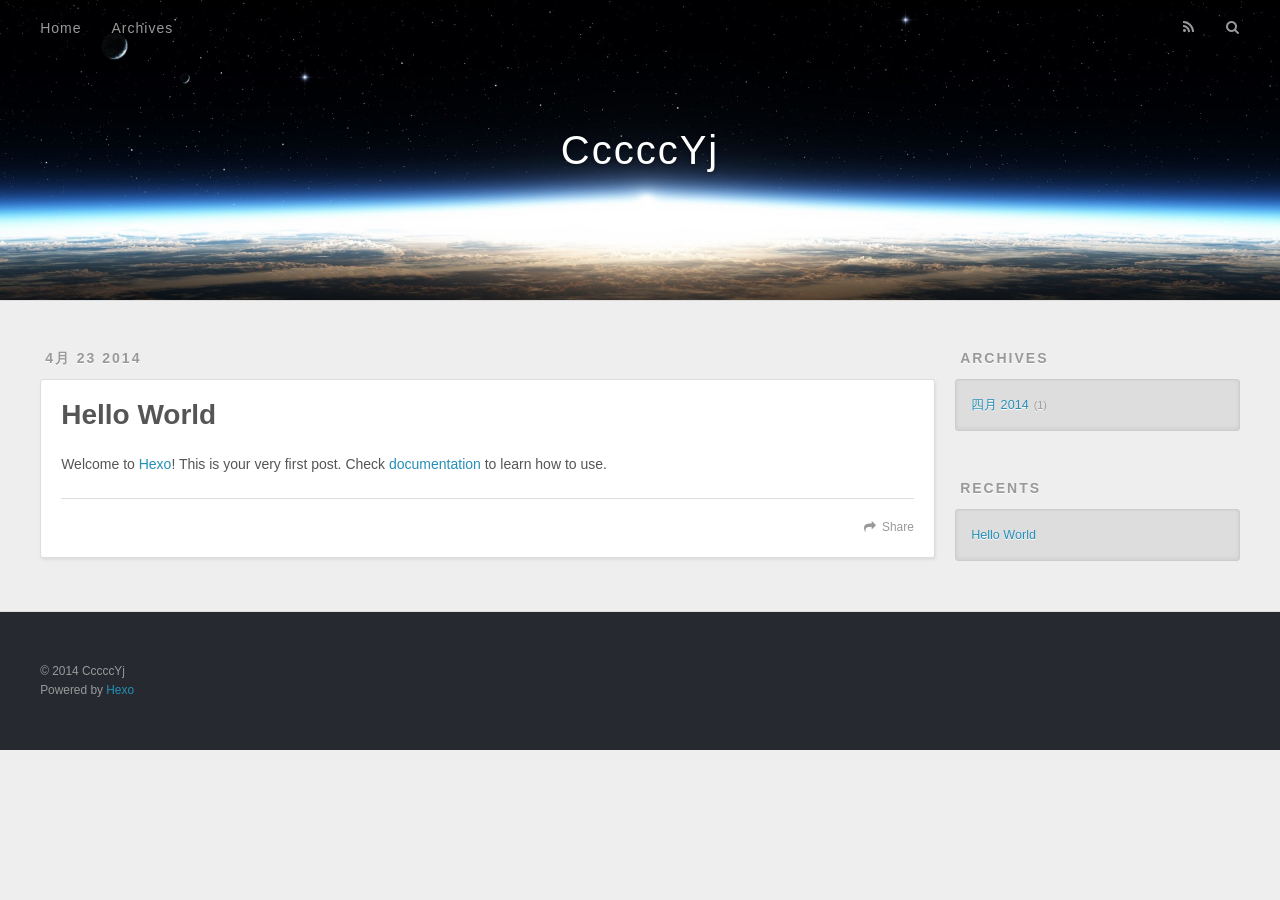
<file: index.html>
<!DOCTYPE html>
<html>
<head>
  <meta charset="utf-8">
  
  <title>CccccYj</title>
  <meta name="viewport" content="width=device-width, initial-scale=1, maximum-scale=1">
  <meta content="website" property="og:type">
<meta property="og:title">
<meta content="http://yoursite.com/" property="og:url">
<meta property="og:image">
<meta content="CccccYj" property="og:site_name">
<meta property="og:description">
<meta content="summary" name="twitter:card">
  
    <link rel="alternative" href="/atom.xml" title="CccccYj" type="application/atom+xml">
  
  
    <link rel="icon" href="/favicon.png">
  
  <link href="http://fonts.googleapis.com/css?family=Source+Code+Pro" rel="stylesheet" type="text/css">
  <link rel="stylesheet" href="/css/style.css" type="text/css">
  <!--[if lt IE 9]><script src="//html5shiv.googlecode.com/svn/trunk/html5.js"></script><![endif]-->
  
</head>
<body>
  <div id="container">
    <div id="wrap">
      <header id="header">
  <div id="banner"></div>
  <div id="header-outer" class="outer">
    <div id="header-title" class="inner">
      <h1 id="logo-wrap">
        <a href="/" id="logo">CccccYj</a>
      </h1>
      
    </div>
    <div id="header-inner" class="inner">
      <nav id="main-nav">
        <a id="main-nav-toggle" class="nav-icon"></a>
        
          <a class="main-nav-link" href="/">Home</a>
        
          <a class="main-nav-link" href="/archives">Archives</a>
        
      </nav>
      <nav id="sub-nav">
        
          <a id="nav-rss-link" class="nav-icon" href="/atom.xml" title="RSS Feed"></a>
        
        <a id="nav-search-btn" class="nav-icon" title="Search"></a>
      </nav>
      <div id="search-form-wrap">
        <form action="//google.com/search" method="get" accept-charset="UTF-8" class="search-form"><input type="search" name="q" results="0" class="search-form-input" placeholder="Search"><input type="submit" value="&#xF002;" class="search-form-submit"><input type="hidden" name="q" value="site:http://yoursite.com"></form>
      </div>
    </div>
  </div>
</header>
      <div class="outer">
        <section id="main">
  
    <article id="post-hello-world" class="article article-type-post" itemscope itemprop="blogPost">
  <div class="article-meta">
    <a href="/2014/04/23/hello-world/" class="article-date">
  <time datetime="2014-04-23T07:05:33.000Z" itemprop="datePublished">4月 23 2014</time>
</a>
    
  </div>
  <div class="article-inner">
    
    
      <header class="article-header">
        
  
    <h1 itemprop="name">
      <a class="article-title" href="/2014/04/23/hello-world/">Hello World</a>
    </h1>
  

      </header>
    
    <div class="article-entry" itemprop="articleBody">
      
        <p>Welcome to <a href="http://hexo.io" target="_blank">Hexo</a>! This is your very first post. Check <a href="http://hexo.io/docs" target="_blank">documentation</a> to learn how to use.</p>

      
    </div>
    <footer class="article-footer">
      <a data-url="http://yoursite.com/2014/04/23/hello-world/" data-id="p925br8waudwy2gx" class="article-share-link">Share</a>
      
      
    </footer>
  </div>
  
</article>


  
  
</section>
        
          <aside id="sidebar">
  
    
  
    
  
    
  
    
  <div class="widget-wrap">
    <h3 class="widget-title">Archives</h3>
    <div class="widget">
      <ul class="archive-list"><li class="archive-list-item"><a class="archive-list-link" href="/archives/2014/04">四月 2014</a><span class="archive-list-count">1</span></li></ul>
    </div>
  </div>

  
    
  <div class="widget-wrap">
    <h3 class="widget-title">Recents</h3>
    <div class="widget">
      <ul>
        
          <li>
            <a href="/2014/04/23/hello-world/">Hello World</a>
          </li>
        
      </ul>
    </div>
  </div>

  
</aside>
        
      </div>
      <footer id="footer">
  
  <div class="outer">
    <div id="footer-info" class="inner">
      &copy; 2014 CccccYj<br>
      Powered by <a href="http://zespia.tw/hexo/" target="_blank">Hexo</a>
    </div>
  </div>
</footer>
    </div>
    <nav id="mobile-nav">
  
    <a href="/" class="mobile-nav-link">Home</a>
  
    <a href="/archives" class="mobile-nav-link">Archives</a>
  
</nav>
    

<script src="//ajax.googleapis.com/ajax/libs/jquery/2.0.3/jquery.min.js"></script>


<link rel="stylesheet" href="/fancybox/jquery.fancybox.css" media="screen" type="text/css">
<script src="/fancybox/jquery.fancybox.pack.js"></script>


<script type="text/javascript" src="/js/script.js"></script>
  </div>
</body>
</html>
</file>
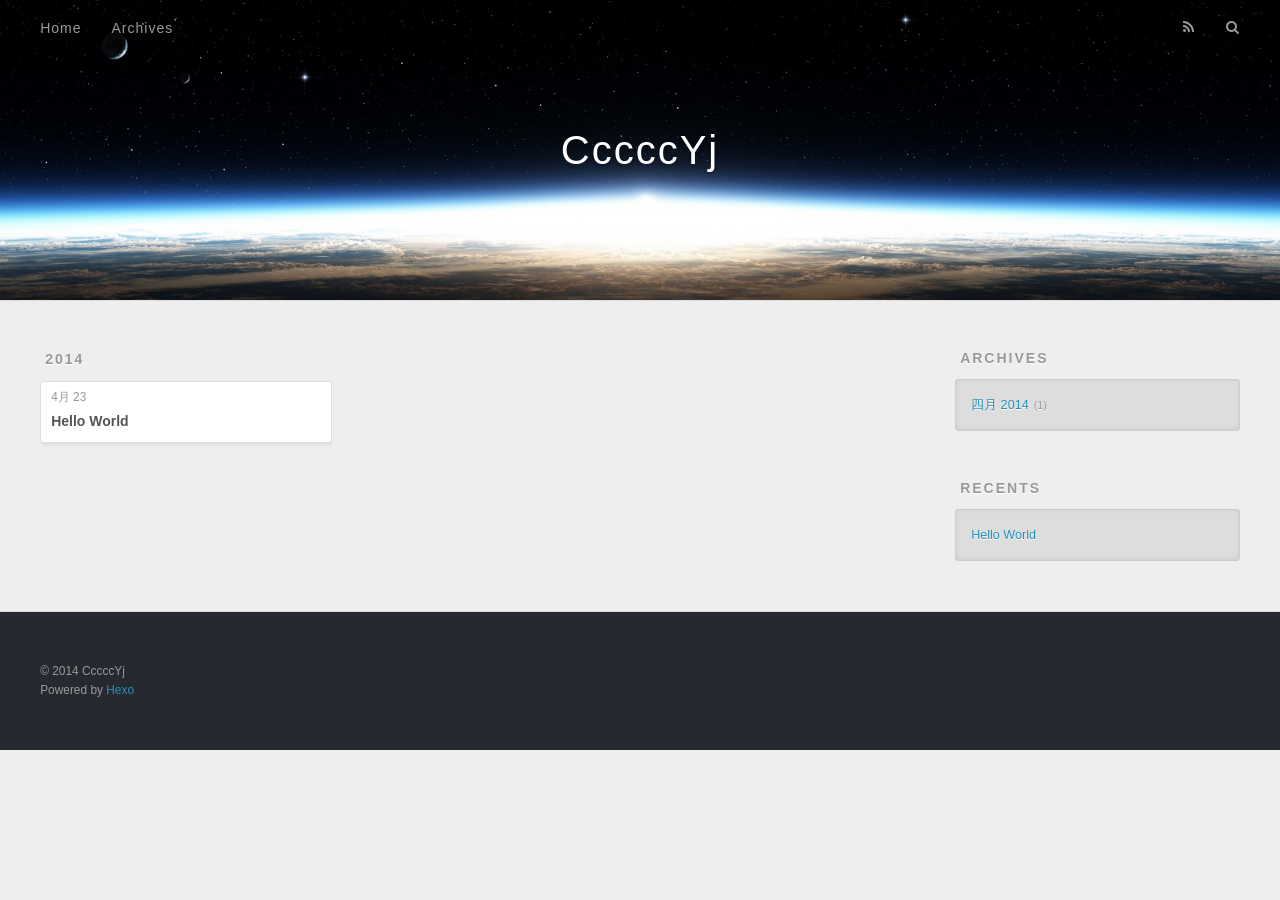
<file: archives/index.html>
<!DOCTYPE html>
<html>
<head>
  <meta charset="utf-8">
  
  <title>Archives | CccccYj</title>
  <meta name="viewport" content="width=device-width, initial-scale=1, maximum-scale=1">
  <meta content="website" property="og:type">
<meta property="og:title">
<meta content="http://yoursite.com/archives/" property="og:url">
<meta property="og:image">
<meta content="CccccYj" property="og:site_name">
<meta property="og:description">
<meta content="summary" name="twitter:card">
  
    <link rel="alternative" href="/atom.xml" title="CccccYj" type="application/atom+xml">
  
  
    <link rel="icon" href="/favicon.png">
  
  <link href="http://fonts.googleapis.com/css?family=Source+Code+Pro" rel="stylesheet" type="text/css">
  <link rel="stylesheet" href="/css/style.css" type="text/css">
  <!--[if lt IE 9]><script src="//html5shiv.googlecode.com/svn/trunk/html5.js"></script><![endif]-->
  
</head>
<body>
  <div id="container">
    <div id="wrap">
      <header id="header">
  <div id="banner"></div>
  <div id="header-outer" class="outer">
    <div id="header-title" class="inner">
      <h1 id="logo-wrap">
        <a href="/" id="logo">CccccYj</a>
      </h1>
      
    </div>
    <div id="header-inner" class="inner">
      <nav id="main-nav">
        <a id="main-nav-toggle" class="nav-icon"></a>
        
          <a class="main-nav-link" href="/">Home</a>
        
          <a class="main-nav-link" href="/archives">Archives</a>
        
      </nav>
      <nav id="sub-nav">
        
          <a id="nav-rss-link" class="nav-icon" href="/atom.xml" title="RSS Feed"></a>
        
        <a id="nav-search-btn" class="nav-icon" title="Search"></a>
      </nav>
      <div id="search-form-wrap">
        <form action="//google.com/search" method="get" accept-charset="UTF-8" class="search-form"><input type="search" name="q" results="0" class="search-form-input" placeholder="Search"><input type="submit" value="&#xF002;" class="search-form-submit"><input type="hidden" name="q" value="site:http://yoursite.com"></form>
      </div>
    </div>
  </div>
</header>
      <div class="outer">
        <section id="main">
  
  
    
    
      
      
      <section class="archives-wrap">
        <div class="archive-year-wrap">
          <a href="/archives/2014" class="archive-year">2014</a>
        </div>
        <div class="archives">
    
    <article class="archive-article archive-type-post">
  <div class="archive-article-inner">
    <header class="archive-article-header">
      <a href="/2014/04/23/hello-world/" class="archive-article-date">
  <time datetime="2014-04-23T07:05:33.000Z" itemprop="datePublished">4月 23</time>
</a>
      
  
    <h1 itemprop="name">
      <a class="archive-article-title" href="/2014/04/23/hello-world/">Hello World</a>
    </h1>
  

    </header>
  </div>
</article>
  
  
    </div></section>
  
</section>
        
          <aside id="sidebar">
  
    
  
    
  
    
  
    
  <div class="widget-wrap">
    <h3 class="widget-title">Archives</h3>
    <div class="widget">
      <ul class="archive-list"><li class="archive-list-item"><a class="archive-list-link" href="/archives/2014/04">四月 2014</a><span class="archive-list-count">1</span></li></ul>
    </div>
  </div>

  
    
  <div class="widget-wrap">
    <h3 class="widget-title">Recents</h3>
    <div class="widget">
      <ul>
        
          <li>
            <a href="/2014/04/23/hello-world/">Hello World</a>
          </li>
        
      </ul>
    </div>
  </div>

  
</aside>
        
      </div>
      <footer id="footer">
  
  <div class="outer">
    <div id="footer-info" class="inner">
      &copy; 2014 CccccYj<br>
      Powered by <a href="http://zespia.tw/hexo/" target="_blank">Hexo</a>
    </div>
  </div>
</footer>
    </div>
    <nav id="mobile-nav">
  
    <a href="/" class="mobile-nav-link">Home</a>
  
    <a href="/archives" class="mobile-nav-link">Archives</a>
  
</nav>
    

<script src="//ajax.googleapis.com/ajax/libs/jquery/2.0.3/jquery.min.js"></script>


<link rel="stylesheet" href="/fancybox/jquery.fancybox.css" media="screen" type="text/css">
<script src="/fancybox/jquery.fancybox.pack.js"></script>


<script type="text/javascript" src="/js/script.js"></script>
  </div>
</body>
</html>
</file>
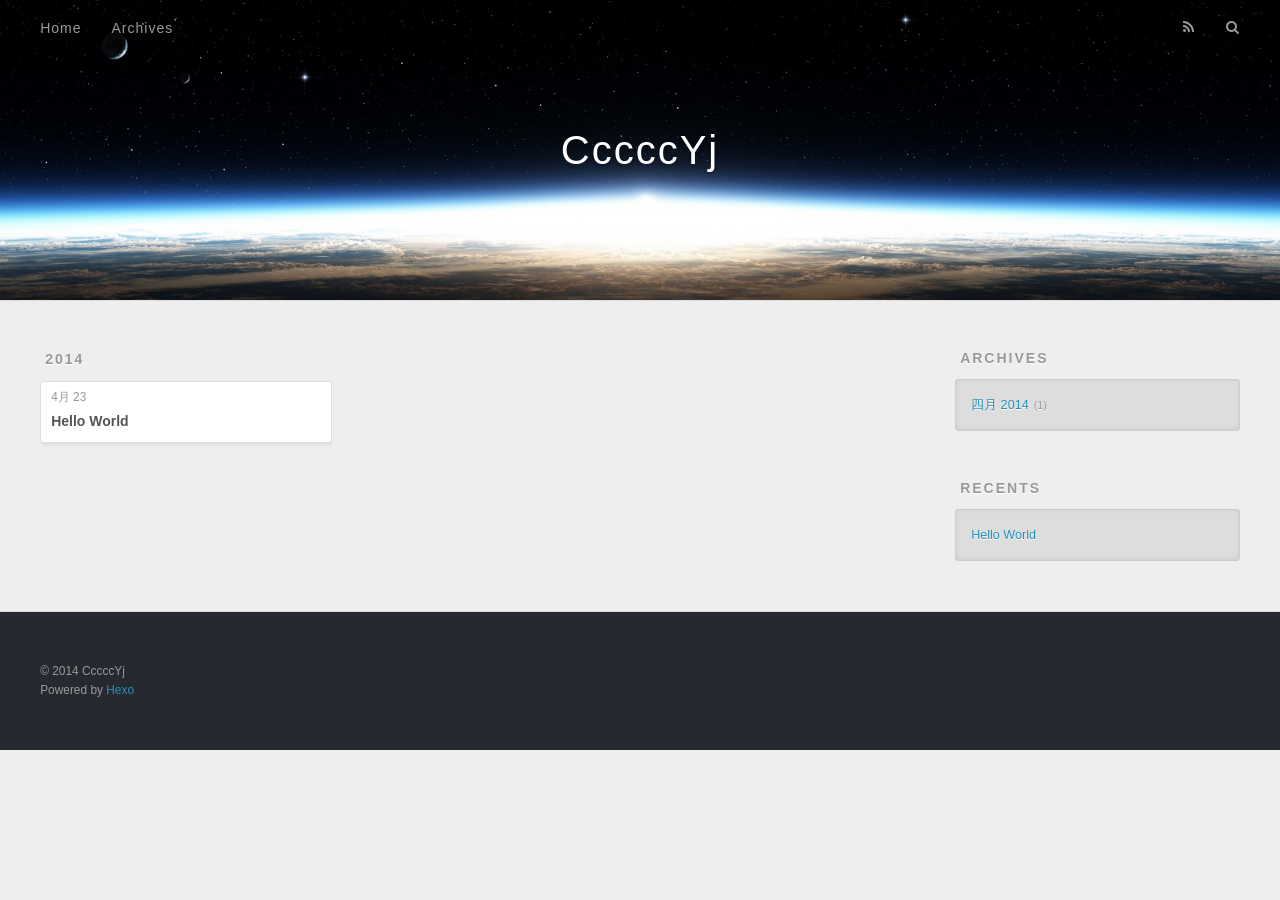
<file: archives/2014/index.html>
<!DOCTYPE html>
<html>
<head>
  <meta charset="utf-8">
  
  <title>Archives: 2014 | CccccYj</title>
  <meta name="viewport" content="width=device-width, initial-scale=1, maximum-scale=1">
  <meta content="website" property="og:type">
<meta property="og:title">
<meta content="http://yoursite.com/archives/2014/" property="og:url">
<meta property="og:image">
<meta content="CccccYj" property="og:site_name">
<meta property="og:description">
<meta content="summary" name="twitter:card">
  
    <link rel="alternative" href="/atom.xml" title="CccccYj" type="application/atom+xml">
  
  
    <link rel="icon" href="/favicon.png">
  
  <link href="http://fonts.googleapis.com/css?family=Source+Code+Pro" rel="stylesheet" type="text/css">
  <link rel="stylesheet" href="/css/style.css" type="text/css">
  <!--[if lt IE 9]><script src="//html5shiv.googlecode.com/svn/trunk/html5.js"></script><![endif]-->
  
</head>
<body>
  <div id="container">
    <div id="wrap">
      <header id="header">
  <div id="banner"></div>
  <div id="header-outer" class="outer">
    <div id="header-title" class="inner">
      <h1 id="logo-wrap">
        <a href="/" id="logo">CccccYj</a>
      </h1>
      
    </div>
    <div id="header-inner" class="inner">
      <nav id="main-nav">
        <a id="main-nav-toggle" class="nav-icon"></a>
        
          <a class="main-nav-link" href="/">Home</a>
        
          <a class="main-nav-link" href="/archives">Archives</a>
        
      </nav>
      <nav id="sub-nav">
        
          <a id="nav-rss-link" class="nav-icon" href="/atom.xml" title="RSS Feed"></a>
        
        <a id="nav-search-btn" class="nav-icon" title="Search"></a>
      </nav>
      <div id="search-form-wrap">
        <form action="//google.com/search" method="get" accept-charset="UTF-8" class="search-form"><input type="search" name="q" results="0" class="search-form-input" placeholder="Search"><input type="submit" value="&#xF002;" class="search-form-submit"><input type="hidden" name="q" value="site:http://yoursite.com"></form>
      </div>
    </div>
  </div>
</header>
      <div class="outer">
        <section id="main">
  
  
    
    
      
      
      <section class="archives-wrap">
        <div class="archive-year-wrap">
          <a href="/archives/2014" class="archive-year">2014</a>
        </div>
        <div class="archives">
    
    <article class="archive-article archive-type-post">
  <div class="archive-article-inner">
    <header class="archive-article-header">
      <a href="/2014/04/23/hello-world/" class="archive-article-date">
  <time datetime="2014-04-23T07:05:33.000Z" itemprop="datePublished">4月 23</time>
</a>
      
  
    <h1 itemprop="name">
      <a class="archive-article-title" href="/2014/04/23/hello-world/">Hello World</a>
    </h1>
  

    </header>
  </div>
</article>
  
  
    </div></section>
  
</section>
        
          <aside id="sidebar">
  
    
  
    
  
    
  
    
  <div class="widget-wrap">
    <h3 class="widget-title">Archives</h3>
    <div class="widget">
      <ul class="archive-list"><li class="archive-list-item"><a class="archive-list-link" href="/archives/2014/04">四月 2014</a><span class="archive-list-count">1</span></li></ul>
    </div>
  </div>

  
    
  <div class="widget-wrap">
    <h3 class="widget-title">Recents</h3>
    <div class="widget">
      <ul>
        
          <li>
            <a href="/2014/04/23/hello-world/">Hello World</a>
          </li>
        
      </ul>
    </div>
  </div>

  
</aside>
        
      </div>
      <footer id="footer">
  
  <div class="outer">
    <div id="footer-info" class="inner">
      &copy; 2014 CccccYj<br>
      Powered by <a href="http://zespia.tw/hexo/" target="_blank">Hexo</a>
    </div>
  </div>
</footer>
    </div>
    <nav id="mobile-nav">
  
    <a href="/" class="mobile-nav-link">Home</a>
  
    <a href="/archives" class="mobile-nav-link">Archives</a>
  
</nav>
    

<script src="//ajax.googleapis.com/ajax/libs/jquery/2.0.3/jquery.min.js"></script>


<link rel="stylesheet" href="/fancybox/jquery.fancybox.css" media="screen" type="text/css">
<script src="/fancybox/jquery.fancybox.pack.js"></script>


<script type="text/javascript" src="/js/script.js"></script>
  </div>
</body>
</html>
</file>
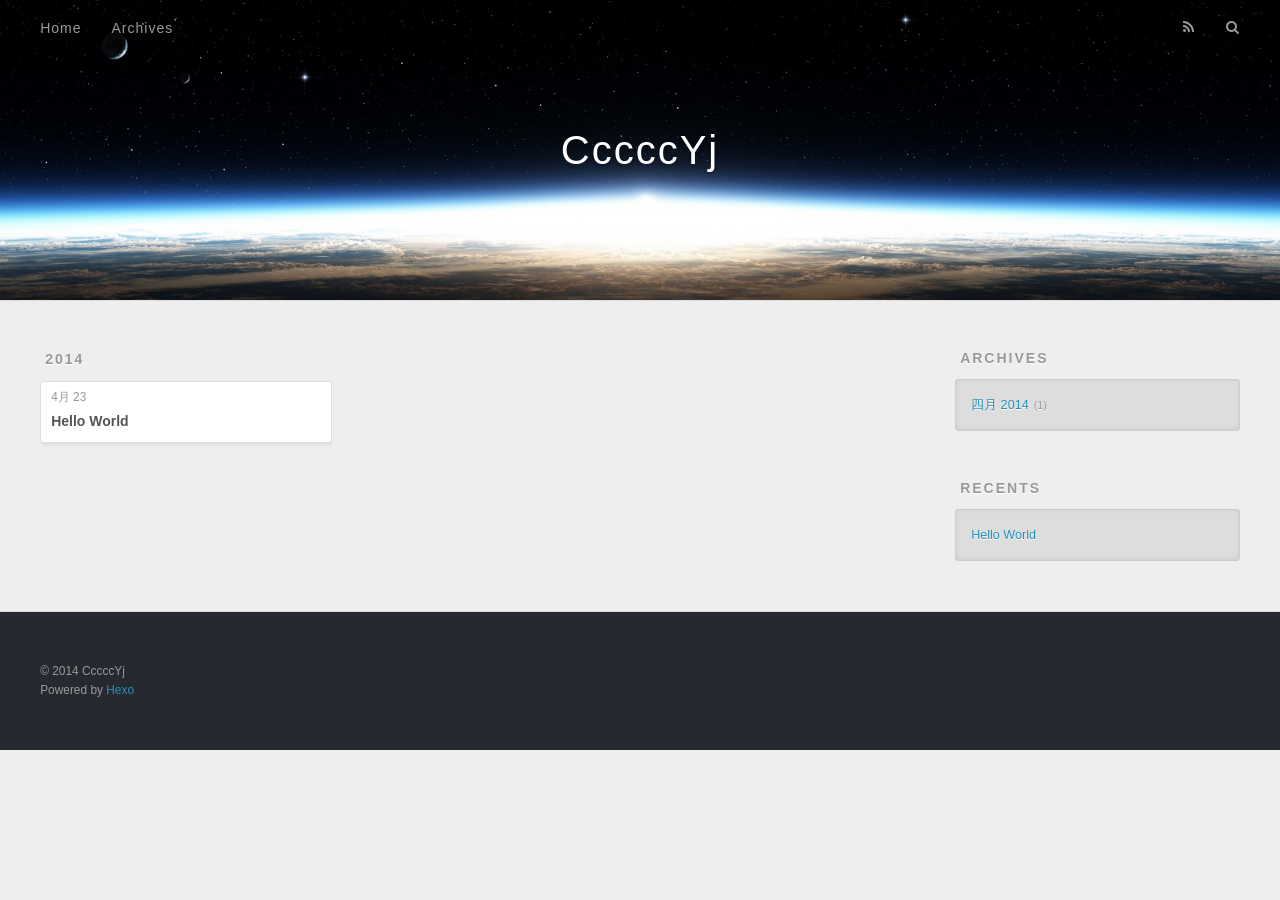
<file: archives/2014/04/index.html>
<!DOCTYPE html>
<html>
<head>
  <meta charset="utf-8">
  
  <title>Archives: 2014/4 | CccccYj</title>
  <meta name="viewport" content="width=device-width, initial-scale=1, maximum-scale=1">
  <meta content="website" property="og:type">
<meta property="og:title">
<meta content="http://yoursite.com/archives/2014/04/" property="og:url">
<meta property="og:image">
<meta content="CccccYj" property="og:site_name">
<meta property="og:description">
<meta content="summary" name="twitter:card">
  
    <link rel="alternative" href="/atom.xml" title="CccccYj" type="application/atom+xml">
  
  
    <link rel="icon" href="/favicon.png">
  
  <link href="http://fonts.googleapis.com/css?family=Source+Code+Pro" rel="stylesheet" type="text/css">
  <link rel="stylesheet" href="/css/style.css" type="text/css">
  <!--[if lt IE 9]><script src="//html5shiv.googlecode.com/svn/trunk/html5.js"></script><![endif]-->
  
</head>
<body>
  <div id="container">
    <div id="wrap">
      <header id="header">
  <div id="banner"></div>
  <div id="header-outer" class="outer">
    <div id="header-title" class="inner">
      <h1 id="logo-wrap">
        <a href="/" id="logo">CccccYj</a>
      </h1>
      
    </div>
    <div id="header-inner" class="inner">
      <nav id="main-nav">
        <a id="main-nav-toggle" class="nav-icon"></a>
        
          <a class="main-nav-link" href="/">Home</a>
        
          <a class="main-nav-link" href="/archives">Archives</a>
        
      </nav>
      <nav id="sub-nav">
        
          <a id="nav-rss-link" class="nav-icon" href="/atom.xml" title="RSS Feed"></a>
        
        <a id="nav-search-btn" class="nav-icon" title="Search"></a>
      </nav>
      <div id="search-form-wrap">
        <form action="//google.com/search" method="get" accept-charset="UTF-8" class="search-form"><input type="search" name="q" results="0" class="search-form-input" placeholder="Search"><input type="submit" value="&#xF002;" class="search-form-submit"><input type="hidden" name="q" value="site:http://yoursite.com"></form>
      </div>
    </div>
  </div>
</header>
      <div class="outer">
        <section id="main">
  
  
    
    
      
      
      <section class="archives-wrap">
        <div class="archive-year-wrap">
          <a href="/archives/2014" class="archive-year">2014</a>
        </div>
        <div class="archives">
    
    <article class="archive-article archive-type-post">
  <div class="archive-article-inner">
    <header class="archive-article-header">
      <a href="/2014/04/23/hello-world/" class="archive-article-date">
  <time datetime="2014-04-23T07:05:33.000Z" itemprop="datePublished">4月 23</time>
</a>
      
  
    <h1 itemprop="name">
      <a class="archive-article-title" href="/2014/04/23/hello-world/">Hello World</a>
    </h1>
  

    </header>
  </div>
</article>
  
  
    </div></section>
  
</section>
        
          <aside id="sidebar">
  
    
  
    
  
    
  
    
  <div class="widget-wrap">
    <h3 class="widget-title">Archives</h3>
    <div class="widget">
      <ul class="archive-list"><li class="archive-list-item"><a class="archive-list-link" href="/archives/2014/04">四月 2014</a><span class="archive-list-count">1</span></li></ul>
    </div>
  </div>

  
    
  <div class="widget-wrap">
    <h3 class="widget-title">Recents</h3>
    <div class="widget">
      <ul>
        
          <li>
            <a href="/2014/04/23/hello-world/">Hello World</a>
          </li>
        
      </ul>
    </div>
  </div>

  
</aside>
        
      </div>
      <footer id="footer">
  
  <div class="outer">
    <div id="footer-info" class="inner">
      &copy; 2014 CccccYj<br>
      Powered by <a href="http://zespia.tw/hexo/" target="_blank">Hexo</a>
    </div>
  </div>
</footer>
    </div>
    <nav id="mobile-nav">
  
    <a href="/" class="mobile-nav-link">Home</a>
  
    <a href="/archives" class="mobile-nav-link">Archives</a>
  
</nav>
    

<script src="//ajax.googleapis.com/ajax/libs/jquery/2.0.3/jquery.min.js"></script>


<link rel="stylesheet" href="/fancybox/jquery.fancybox.css" media="screen" type="text/css">
<script src="/fancybox/jquery.fancybox.pack.js"></script>


<script type="text/javascript" src="/js/script.js"></script>
  </div>
</body>
</html>
</file>
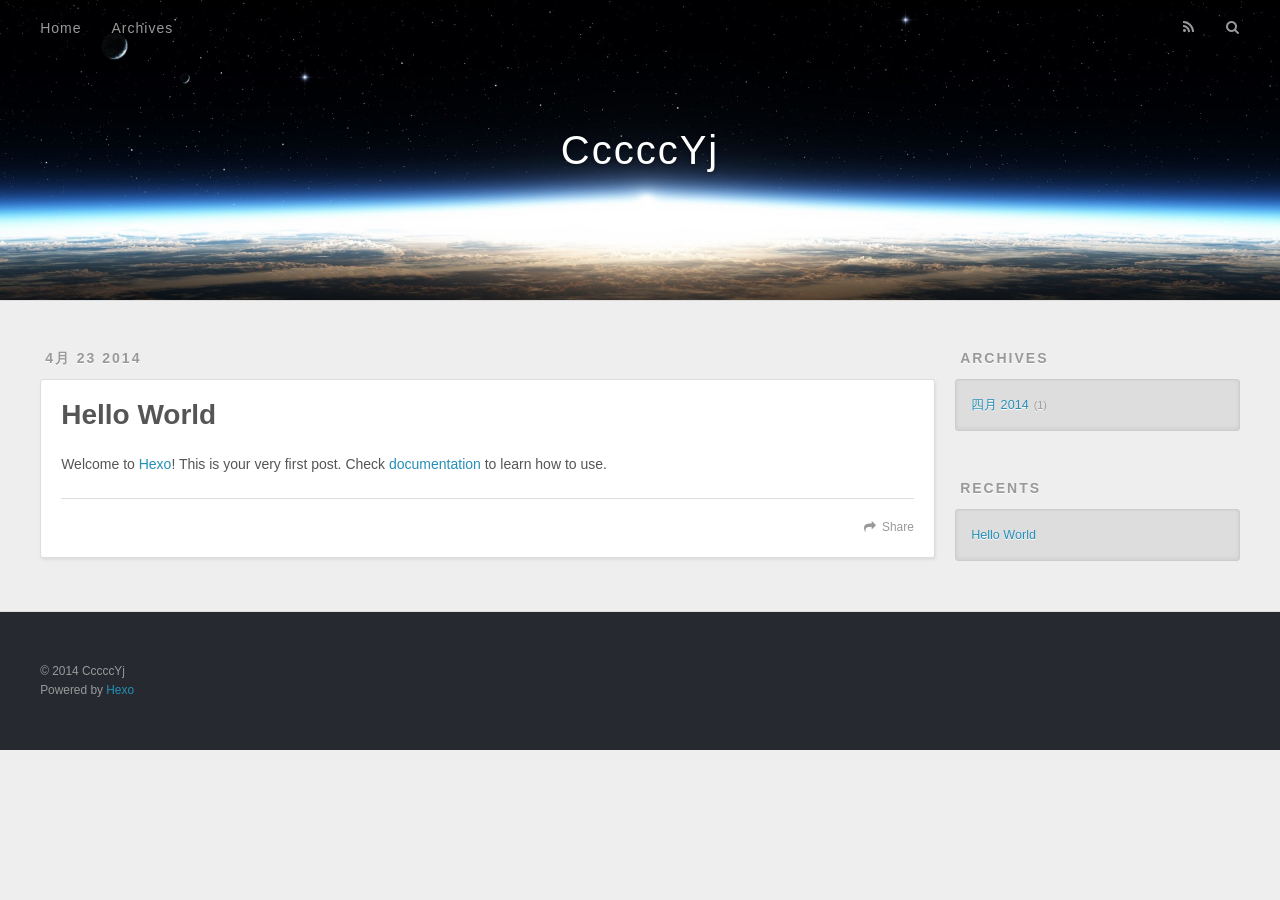
<file: 2014/04/23/hello-world/index.html>
<!DOCTYPE html>
<html>
<head>
  <meta charset="utf-8">
  
  <title>Hello World | CccccYj</title>
  <meta name="viewport" content="width=device-width, initial-scale=1, maximum-scale=1">
  <meta content="article" property="og:type">
<meta content="Hello World" property="og:title">
<meta content="http://yoursite.com/2014/04/23/hello-world/" property="og:url">
<meta property="og:image">
<meta content="CccccYj" property="og:site_name">
<meta content="Welcome to Hexo! This is your very first post. Check documentation to learn how to use." property="og:description">
<meta content="summary" name="twitter:card">
  
    <link rel="alternative" href="/atom.xml" title="CccccYj" type="application/atom+xml">
  
  
    <link rel="icon" href="/favicon.png">
  
  <link href="http://fonts.googleapis.com/css?family=Source+Code+Pro" rel="stylesheet" type="text/css">
  <link rel="stylesheet" href="/css/style.css" type="text/css">
  <!--[if lt IE 9]><script src="//html5shiv.googlecode.com/svn/trunk/html5.js"></script><![endif]-->
  
</head>
<body>
  <div id="container">
    <div id="wrap">
      <header id="header">
  <div id="banner"></div>
  <div id="header-outer" class="outer">
    <div id="header-title" class="inner">
      <h1 id="logo-wrap">
        <a href="/" id="logo">CccccYj</a>
      </h1>
      
    </div>
    <div id="header-inner" class="inner">
      <nav id="main-nav">
        <a id="main-nav-toggle" class="nav-icon"></a>
        
          <a class="main-nav-link" href="/">Home</a>
        
          <a class="main-nav-link" href="/archives">Archives</a>
        
      </nav>
      <nav id="sub-nav">
        
          <a id="nav-rss-link" class="nav-icon" href="/atom.xml" title="RSS Feed"></a>
        
        <a id="nav-search-btn" class="nav-icon" title="Search"></a>
      </nav>
      <div id="search-form-wrap">
        <form action="//google.com/search" method="get" accept-charset="UTF-8" class="search-form"><input type="search" name="q" results="0" class="search-form-input" placeholder="Search"><input type="submit" value="&#xF002;" class="search-form-submit"><input type="hidden" name="q" value="site:http://yoursite.com"></form>
      </div>
    </div>
  </div>
</header>
      <div class="outer">
        <section id="main"><article id="post-hello-world" class="article article-type-post" itemscope itemprop="blogPost">
  <div class="article-meta">
    <a href="/2014/04/23/hello-world/" class="article-date">
  <time datetime="2014-04-23T07:05:33.000Z" itemprop="datePublished">4月 23 2014</time>
</a>
    
  </div>
  <div class="article-inner">
    
    
      <header class="article-header">
        
  
    <h1 class="article-title" itemprop="name">
      Hello World
    </h1>
  

      </header>
    
    <div class="article-entry" itemprop="articleBody">
      
        <p>Welcome to <a href="http://hexo.io" target="_blank">Hexo</a>! This is your very first post. Check <a href="http://hexo.io/docs" target="_blank">documentation</a> to learn how to use.</p>

      
    </div>
    <footer class="article-footer">
      <a data-url="http://yoursite.com/2014/04/23/hello-world/" data-id="p925br8waudwy2gx" class="article-share-link">Share</a>
      
      
    </footer>
  </div>
  
    
  
</article>

</section>
        
          <aside id="sidebar">
  
    
  
    
  
    
  
    
  <div class="widget-wrap">
    <h3 class="widget-title">Archives</h3>
    <div class="widget">
      <ul class="archive-list"><li class="archive-list-item"><a class="archive-list-link" href="/archives/2014/04">四月 2014</a><span class="archive-list-count">1</span></li></ul>
    </div>
  </div>

  
    
  <div class="widget-wrap">
    <h3 class="widget-title">Recents</h3>
    <div class="widget">
      <ul>
        
          <li>
            <a href="/2014/04/23/hello-world/">Hello World</a>
          </li>
        
      </ul>
    </div>
  </div>

  
</aside>
        
      </div>
      <footer id="footer">
  
  <div class="outer">
    <div id="footer-info" class="inner">
      &copy; 2014 CccccYj<br>
      Powered by <a href="http://zespia.tw/hexo/" target="_blank">Hexo</a>
    </div>
  </div>
</footer>
    </div>
    <nav id="mobile-nav">
  
    <a href="/" class="mobile-nav-link">Home</a>
  
    <a href="/archives" class="mobile-nav-link">Archives</a>
  
</nav>
    

<script src="//ajax.googleapis.com/ajax/libs/jquery/2.0.3/jquery.min.js"></script>


<link rel="stylesheet" href="/fancybox/jquery.fancybox.css" media="screen" type="text/css">
<script src="/fancybox/jquery.fancybox.pack.js"></script>


<script type="text/javascript" src="/js/script.js"></script>
  </div>
</body>
</html>
</file>
<file: css/style.css>
body {
  zoom: 1;
  width: 100%;
}
body:before,
body:after {
  content: "";
  display: table;
}
body:after {
  clear: both;
}
html,
body,
div,
span,
applet,
object,
iframe,
h1,
h2,
h3,
h4,
h5,
h6,
p,
blockquote,
pre,
a,
abbr,
acronym,
address,
big,
cite,
code,
del,
dfn,
em,
img,
ins,
kbd,
q,
s,
samp,
small,
strike,
strong,
sub,
sup,
tt,
var,
dl,
dt,
dd,
ol,
ul,
li,
fieldset,
form,
label,
legend,
table,
caption,
tbody,
tfoot,
thead,
tr,
th,
td {
  margin: 0;
  padding: 0;
  border: 0;
  outline: 0;
  font-weight: inherit;
  font-style: inherit;
  font-family: inherit;
  font-size: 100%;
  vertical-align: baseline;
}
body {
  line-height: 1;
  color: #000;
  background: #fff;
}
ol,
ul {
  list-style: none;
}
table {
  border-collapse: separate;
  border-spacing: 0;
  vertical-align: middle;
}
caption,
th,
td {
  text-align: left;
  font-weight: normal;
  vertical-align: middle;
}
a img {
  border: none;
}
input,
button {
  margin: 0;
  padding: 0;
}
input::-moz-focus-inner,
button::-moz-focus-inner {
  border: 0;
  padding: 0;
}
@font-face {
  font-family: FontAwesome;
  font-style: normal;
  font-weight: normal;
  src: url("fonts/fontawesome-webfont.eot?v=#4.0.3");
  src: url("fonts/fontawesome-webfont.eot?#iefix&v=#4.0.3") format("embedded-opentype"), url("fonts/fontawesome-webfont.woff?v=#4.0.3") format("woff"), url("fonts/fontawesome-webfont.ttf?v=#4.0.3") format("truetype"), url("fonts/fontawesome-webfont.svg#fontawesomeregular?v=#4.0.3") format("svg");
}
html,
body,
#container {
  height: 100%;
}
body {
  background: #eee;
  font: 14px "Helvetica Neue", Helvetica, Arial, sans-serif;
}
.outer {
  zoom: 1;
  max-width: 1220px;
  margin: 0 auto;
  padding: 0 20px;
}
.outer:before,
.outer:after {
  content: "";
  display: table;
}
.outer:after {
  clear: both;
}
.inner {
  display: inline;
  float: left;
  width: 98.3333333333333%;
  margin: 0 0.8333333333333%;
}
.left,
.alignleft {
  float: left;
}
.right,
.alignright {
  float: right;
}
.clear {
  clear: both;
}
#container {
  position: relative;
}
.mobile-nav-on {
  overflow: hidden;
}
#wrap {
  height: 100%;
  width: 100%;
  position: absolute;
  top: 0;
  left: 0;
  -webkit-transition: 0.2s ease-out;
  -moz-transition: 0.2s ease-out;
  -o-transition: 0.2s ease-out;
  -ms-transition: 0.2s ease-out;
  transition: 0.2s ease-out;
  z-index: 1;
  background: #eee;
}
.mobile-nav-on #wrap {
  left: 280px;
}
@media screen and (min-width: 768px) {
  #main {
    display: inline;
    float: left;
    width: 73.3333333333333%;
    margin: 0 0.8333333333333%;
  }
}
.article-date,
.article-category-link,
.archive-year,
.widget-title {
  text-decoration: none;
  text-transform: uppercase;
  letter-spacing: 2px;
  color: #999;
  margin-bottom: 1em;
  margin-left: 5px;
  line-height: 1em;
  text-shadow: 0 1px #fff;
  font-weight: bold;
}
.article-inner,
.archive-article-inner {
  background: #fff;
  -webkit-box-shadow: 1px 2px 3px #ddd;
  box-shadow: 1px 2px 3px #ddd;
  border: 1px solid #ddd;
  -webkit-border-radius: 3px;
  border-radius: 3px;
}
.article-entry h1,
.widget h1 {
  font-size: 2em;
}
.article-entry h2,
.widget h2 {
  font-size: 1.5em;
}
.article-entry h3,
.widget h3 {
  font-size: 1.3em;
}
.article-entry h4,
.widget h4 {
  font-size: 1.2em;
}
.article-entry h5,
.widget h5 {
  font-size: 1em;
}
.article-entry h6,
.widget h6 {
  font-size: 1em;
  color: #999;
}
.article-entry hr,
.widget hr {
  border: 1px dashed #ddd;
}
.article-entry strong,
.widget strong {
  font-weight: bold;
}
.article-entry em,
.widget em,
.article-entry cite,
.widget cite {
  font-style: italic;
}
.article-entry sup,
.widget sup,
.article-entry sub,
.widget sub {
  font-size: 0.75em;
  line-height: 0;
  position: relative;
  vertical-align: baseline;
}
.article-entry sup,
.widget sup {
  top: -0.5em;
}
.article-entry sub,
.widget sub {
  bottom: -0.2em;
}
.article-entry small,
.widget small {
  font-size: 0.85em;
}
.article-entry acronym,
.widget acronym,
.article-entry abbr,
.widget abbr {
  border-bottom: 1px dotted;
}
.article-entry ul,
.widget ul,
.article-entry ol,
.widget ol,
.article-entry dl,
.widget dl {
  margin: 0 20px;
  line-height: 1.6em;
}
.article-entry ul ul,
.widget ul ul,
.article-entry ol ul,
.widget ol ul,
.article-entry ul ol,
.widget ul ol,
.article-entry ol ol,
.widget ol ol {
  margin-top: 0;
  margin-bottom: 0;
}
.article-entry ul,
.widget ul {
  list-style: disc;
}
.article-entry ol,
.widget ol {
  list-style: decimal;
}
.article-entry dt,
.widget dt {
  font-weight: bold;
}
#header {
  height: 300px;
  position: relative;
  border-bottom: 1px solid #ddd;
}
#header:before,
#header:after {
  content: "";
  position: absolute;
  left: 0;
  right: 0;
  height: 40px;
}
#header:before {
  top: 0;
  background: -webkit-linear-gradient(rgba(0,0,0,0.2), transparent);
  background: -moz-linear-gradient(rgba(0,0,0,0.2), transparent);
  background: -o-linear-gradient(rgba(0,0,0,0.2), transparent);
  background: -ms-linear-gradient(rgba(0,0,0,0.2), transparent);
  background: linear-gradient(rgba(0,0,0,0.2), transparent);
}
#header:after {
  bottom: 0;
  background: -webkit-linear-gradient(transparent, rgba(0,0,0,0.2));
  background: -moz-linear-gradient(transparent, rgba(0,0,0,0.2));
  background: -o-linear-gradient(transparent, rgba(0,0,0,0.2));
  background: -ms-linear-gradient(transparent, rgba(0,0,0,0.2));
  background: linear-gradient(transparent, rgba(0,0,0,0.2));
}
#header-outer {
  height: 100%;
  position: relative;
}
#header-inner {
  position: relative;
  overflow: hidden;
}
#banner {
  position: absolute;
  top: 0;
  left: 0;
  width: 100%;
  height: 100%;
  background: url("images/banner.jpg") center #000;
  -webkit-background-size: cover;
  -moz-background-size: cover;
  background-size: cover;
  z-index: -1;
}
#header-title {
  text-align: center;
  height: 40px;
  position: absolute;
  top: 50%;
  left: 0;
  margin-top: -20px;
}
#logo,
#subtitle {
  text-decoration: none;
  color: #fff;
  font-weight: 300;
  text-shadow: 0 1px 4px rgba(0,0,0,0.3);
}
#logo {
  font-size: 40px;
  line-height: 40px;
  letter-spacing: 2px;
}
#subtitle {
  font-size: 16px;
  line-height: 16px;
  letter-spacing: 1px;
}
#subtitle-wrap {
  margin-top: 16px;
}
#main-nav {
  float: left;
  margin-left: -15px;
}
.nav-icon,
.main-nav-link {
  float: left;
  color: #fff;
  opacity: 0.6;
  -ms-filter: "progid:DXImageTransform.Microsoft.Alpha(Opacity=60)";
  filter: alpha(opacity=60);
  text-decoration: none;
  text-shadow: 0 1px rgba(0,0,0,0.2);
  -webkit-transition: opacity 0.2s;
  -moz-transition: opacity 0.2s;
  -o-transition: opacity 0.2s;
  -ms-transition: opacity 0.2s;
  transition: opacity 0.2s;
  display: block;
  padding: 20px 15px;
}
.nav-icon:hover,
.main-nav-link:hover {
  opacity: 1;
  -ms-filter: none;
  filter: none;
}
.nav-icon {
  font-family: FontAwesome;
  text-align: center;
  font-size: 14px;
  width: 14px;
  height: 14px;
  padding: 20px 15px;
  position: relative;
  cursor: pointer;
}
.main-nav-link {
  font-weight: 300;
  letter-spacing: 1px;
}
@media screen and (max-width: 479px) {
  .main-nav-link {
    display: none;
  }
}
#main-nav-toggle {
  display: none;
}
#main-nav-toggle:before {
  content: "\f0c9";
}
@media screen and (max-width: 479px) {
  #main-nav-toggle {
    display: block;
  }
}
#sub-nav {
  float: right;
  margin-right: -15px;
}
#nav-rss-link:before {
  content: "\f09e";
}
#nav-search-btn:before {
  content: "\f002";
}
#search-form-wrap {
  position: absolute;
  top: 15px;
  width: 150px;
  height: 30px;
  right: -150px;
  opacity: 0;
  -ms-filter: "progid:DXImageTransform.Microsoft.Alpha(Opacity=0)";
  filter: alpha(opacity=0);
  -webkit-transition: 0.2s ease-out;
  -moz-transition: 0.2s ease-out;
  -o-transition: 0.2s ease-out;
  -ms-transition: 0.2s ease-out;
  transition: 0.2s ease-out;
}
#search-form-wrap.on {
  opacity: 1;
  -ms-filter: none;
  filter: none;
  right: 0;
}
@media screen and (max-width: 479px) {
  #search-form-wrap {
    width: 100%;
    right: -100%;
  }
}
.search-form {
  position: absolute;
  top: 0;
  left: 0;
  right: 0;
  background: #fff;
  padding: 5px 15px;
  -webkit-border-radius: 15px;
  border-radius: 15px;
  -webkit-box-shadow: 0 0 10px rgba(0,0,0,0.3);
  box-shadow: 0 0 10px rgba(0,0,0,0.3);
}
.search-form-input {
  border: none;
  background: none;
  color: #555;
  width: 100%;
  font: 13px "Helvetica Neue", Helvetica, Arial, sans-serif;
  outline: none;
}
.search-form-input::-webkit-search-results-decoration,
.search-form-input::-webkit-search-cancel-button {
  -webkit-appearance: none;
}
.search-form-submit {
  position: absolute;
  top: 50%;
  right: 10px;
  margin-top: -7px;
  font: 13px FontAwesome;
  border: none;
  background: none;
  color: #bbb;
  cursor: pointer;
}
.search-form-submit:hover,
.search-form-submit:focus {
  color: #777;
}
.article {
  margin: 50px 0;
}
.article-inner {
  overflow: hidden;
}
.article-meta {
  zoom: 1;
}
.article-meta:before,
.article-meta:after {
  content: "";
  display: table;
}
.article-meta:after {
  clear: both;
}
.article-date {
  float: left;
}
.article-category {
  float: left;
  line-height: 1em;
  color: #ccc;
  text-shadow: 0 1px #fff;
  margin-left: 8px;
}
.article-category:before {
  content: "\2022";
}
.article-category-link {
  margin: 0 12px 1em;
}
.article-header {
  padding: 20px 20px 0;
}
.article-title {
  text-decoration: none;
  font-size: 2em;
  font-weight: bold;
  color: #555;
  line-height: 1.1em;
  -webkit-transition: color 0.2s;
  -moz-transition: color 0.2s;
  -o-transition: color 0.2s;
  -ms-transition: color 0.2s;
  transition: color 0.2s;
}
a.article-title:hover {
  color: #258fb8;
}
.article-entry {
  zoom: 1;
  color: #555;
  padding: 0 20px;
}
.article-entry:before,
.article-entry:after {
  content: "";
  display: table;
}
.article-entry:after {
  clear: both;
}
.article-entry p,
.article-entry table {
  line-height: 1.6em;
  margin: 1.6em 0;
}
.article-entry h1,
.article-entry h2,
.article-entry h3,
.article-entry h4,
.article-entry h5,
.article-entry h6 {
  font-weight: bold;
}
.article-entry h1,
.article-entry h2,
.article-entry h3,
.article-entry h4,
.article-entry h5,
.article-entry h6 {
  line-height: 1.1em;
  margin: 1.1em 0;
}
.article-entry a {
  color: #258fb8;
  text-decoration: none;
}
.article-entry a:hover {
  text-decoration: underline;
}
.article-entry ul,
.article-entry ol,
.article-entry dl {
  margin-top: 1.6em;
  margin-bottom: 1.6em;
}
.article-entry img,
.article-entry video {
  max-width: 100%;
  height: auto;
  display: block;
  margin: auto;
}
.article-entry iframe {
  border: none;
}
.article-entry table {
  width: 100%;
  border-collapse: collapse;
  border-spacing: 0;
}
.article-entry th {
  font-weight: bold;
  border-bottom: 3px solid #ddd;
  padding-bottom: 0.5em;
}
.article-entry td {
  border-bottom: 1px solid #ddd;
  padding: 10px 0;
}
.article-entry blockquote {
  font-family: Georgia, "Times New Roman", serif;
  font-size: 1.4em;
  margin: 1.6em 20px;
  text-align: center;
}
.article-entry blockquote footer {
  font-size: 14px;
  margin: 1.6em 0;
  font-family: "Helvetica Neue", Helvetica, Arial, sans-serif;
}
.article-entry blockquote footer cite:before {
  content: "—";
  padding: 0 0.5em;
}
.article-entry .pullquote {
  text-align: left;
  width: 45%;
  margin: 0;
}
.article-entry .pullquote.left {
  margin-left: 0.5em;
  margin-right: 1em;
}
.article-entry .pullquote.right {
  margin-right: 0.5em;
  margin-left: 1em;
}
.article-entry .caption {
  color: #999;
  display: block;
  font-size: 0.9em;
  margin-top: 0.5em;
  position: relative;
  text-align: center;
}
.article-entry .video-container {
  position: relative;
  padding-top: 56.25%;
  height: 0;
  overflow: hidden;
}
.article-entry .video-container iframe,
.article-entry .video-container object,
.article-entry .video-container embed {
  position: absolute;
  top: 0;
  left: 0;
  width: 100%;
  height: 100%;
  margin-top: 0;
}
.article-more-link a {
  display: inline-block;
  line-height: 1em;
  padding: 6px 15px;
  -webkit-border-radius: 15px;
  border-radius: 15px;
  background: #eee;
  color: #999;
  text-shadow: 0 1px #fff;
  text-decoration: none;
}
.article-more-link a:hover {
  background: #258fb8;
  color: #fff;
  text-decoration: none;
  text-shadow: 0 1px #1e7293;
}
.article-footer {
  zoom: 1;
  font-size: 0.85em;
  line-height: 1.6em;
  border-top: 1px solid #ddd;
  padding-top: 1.6em;
  margin: 0 20px 20px;
}
.article-footer:before,
.article-footer:after {
  content: "";
  display: table;
}
.article-footer:after {
  clear: both;
}
.article-footer a {
  color: #999;
  text-decoration: none;
}
.article-footer a:hover {
  color: #555;
}
.article-tag-list-item {
  float: left;
  margin-right: 10px;
}
.article-tag-list-link:before {
  content: "#";
}
.article-comment-link {
  float: right;
}
.article-comment-link:before {
  content: "\f075";
  font-family: FontAwesome;
  padding-right: 8px;
}
.article-share-link {
  cursor: pointer;
  float: right;
  margin-left: 20px;
}
.article-share-link:before {
  content: "\f064";
  font-family: FontAwesome;
  padding-right: 6px;
}
#article-nav {
  zoom: 1;
  position: relative;
}
#article-nav:before,
#article-nav:after {
  content: "";
  display: table;
}
#article-nav:after {
  clear: both;
}
@media screen and (min-width: 768px) {
  #article-nav {
    margin: 50px 0;
  }
  #article-nav:before {
    width: 8px;
    height: 8px;
    position: absolute;
    top: 50%;
    left: 50%;
    margin-top: -4px;
    margin-left: -4px;
    content: "";
    -webkit-border-radius: 50%;
    border-radius: 50%;
    background: #ddd;
    -webkit-box-shadow: 0 1px 2px #fff;
    box-shadow: 0 1px 2px #fff;
  }
}
.article-nav-link-wrap {
  text-decoration: none;
  text-shadow: 0 1px #fff;
  color: #999;
  -webkit-box-sizing: border-box;
  -moz-box-sizing: border-box;
  box-sizing: border-box;
  margin-top: 50px;
  text-align: center;
  display: block;
}
.article-nav-link-wrap:hover {
  color: #555;
}
@media screen and (min-width: 768px) {
  .article-nav-link-wrap {
    width: 50%;
    margin-top: 0;
  }
}
@media screen and (min-width: 768px) {
  #article-nav-newer {
    float: left;
    text-align: right;
    padding-right: 20px;
  }
}
@media screen and (min-width: 768px) {
  #article-nav-older {
    float: right;
    text-align: left;
    padding-left: 20px;
  }
}
.article-nav-caption {
  text-transform: uppercase;
  letter-spacing: 2px;
  color: #ddd;
  line-height: 1em;
  font-weight: bold;
}
#article-nav-newer .article-nav-caption {
  margin-right: -2px;
}
.article-nav-title {
  font-size: 0.85em;
  line-height: 1.6em;
  margin-top: 0.5em;
}
.article-share-box {
  position: absolute;
  display: none;
  background: #fff;
  -webkit-box-shadow: 1px 2px 10px rgba(0,0,0,0.2);
  box-shadow: 1px 2px 10px rgba(0,0,0,0.2);
  -webkit-border-radius: 3px;
  border-radius: 3px;
  margin-left: -145px;
  overflow: hidden;
  z-index: 1;
}
.article-share-box.on {
  display: block;
}
.article-share-input {
  width: 100%;
  background: none;
  -webkit-box-sizing: border-box;
  -moz-box-sizing: border-box;
  box-sizing: border-box;
  font: 14px "Helvetica Neue", Helvetica, Arial, sans-serif;
  padding: 0 15px;
  color: #555;
  outline: none;
  border: 1px solid #ddd;
  -webkit-border-radius: 3px 3px 0 0;
  border-radius: 3px 3px 0 0;
  height: 36px;
  line-height: 36px;
}
.article-share-links {
  zoom: 1;
  background: #eee;
}
.article-share-links:before,
.article-share-links:after {
  content: "";
  display: table;
}
.article-share-links:after {
  clear: both;
}
.article-share-twitter,
.article-share-facebook,
.article-share-pinterest,
.article-share-google {
  width: 50px;
  height: 36px;
  display: block;
  float: left;
  position: relative;
  color: #999;
  text-shadow: 0 1px #fff;
}
.article-share-twitter:before,
.article-share-facebook:before,
.article-share-pinterest:before,
.article-share-google:before {
  font-size: 20px;
  font-family: FontAwesome;
  width: 20px;
  height: 20px;
  position: absolute;
  top: 50%;
  left: 50%;
  margin-top: -10px;
  margin-left: -10px;
  text-align: center;
}
.article-share-twitter:hover,
.article-share-facebook:hover,
.article-share-pinterest:hover,
.article-share-google:hover {
  color: #fff;
}
.article-share-twitter:before {
  content: "\f099";
}
.article-share-twitter:hover {
  background: #00aced;
  text-shadow: 0 1px #008abe;
}
.article-share-facebook:before {
  content: "\f09a";
}
.article-share-facebook:hover {
  background: #3b5998;
  text-shadow: 0 1px #2f477a;
}
.article-share-pinterest:before {
  content: "\f0d2";
}
.article-share-pinterest:hover {
  background: #cb2027;
  text-shadow: 0 1px #a21a1f;
}
.article-share-google:before {
  content: "\f0d5";
}
.article-share-google:hover {
  background: #dd4b39;
  text-shadow: 0 1px #be3221;
}
.article-gallery {
  background: #000;
  position: relative;
}
.article-gallery-photos {
  position: relative;
  overflow: hidden;
}
.article-gallery-img {
  display: none;
  max-width: 100%;
}
.article-gallery-img:first-child {
  display: block;
}
.article-gallery-img.loaded {
  position: absolute;
  display: block;
}
.article-gallery-img img {
  display: block;
  max-width: 100%;
  margin: 0 auto;
}
#comments {
  background: #fff;
  -webkit-box-shadow: 1px 2px 3px #ddd;
  box-shadow: 1px 2px 3px #ddd;
  padding: 20px;
  border: 1px solid #ddd;
  -webkit-border-radius: 3px;
  border-radius: 3px;
  margin: 50px 0;
}
#comments a {
  color: #258fb8;
}
.archives-wrap {
  margin: 50px 0;
}
.archives {
  zoom: 1;
}
.archives:before,
.archives:after {
  content: "";
  display: table;
}
.archives:after {
  clear: both;
}
.archive-year-wrap {
  margin-bottom: 1em;
}
.archives {
  -webkit-column-gap: 10px;
  -moz-column-gap: 10px;
  column-gap: 10px;
}
@media screen and (min-width: 480px) and (max-width: 767px) {
  .archives {
    -webkit-column-count: 2;
    -moz-column-count: 2;
    column-count: 2;
  }
}
@media screen and (min-width: 768px) {
  .archives {
    -webkit-column-count: 3;
    -moz-column-count: 3;
    column-count: 3;
  }
}
.archive-article {
  -webkit-column-break-inside: avoid;
  page-break-inside: avoid;
  overflow: hidden;
  break-inside: avoid-column;
}
.archive-article-inner {
  padding: 10px;
  margin-bottom: 15px;
}
.archive-article-title {
  text-decoration: none;
  font-weight: bold;
  color: #555;
  -webkit-transition: color 0.2s;
  -moz-transition: color 0.2s;
  -o-transition: color 0.2s;
  -ms-transition: color 0.2s;
  transition: color 0.2s;
  line-height: 1.6em;
}
.archive-article-title:hover {
  color: #258fb8;
}
.archive-article-footer {
  margin-top: 1em;
}
.archive-article-date {
  color: #999;
  text-decoration: none;
  font-size: 0.85em;
  line-height: 1em;
  margin-bottom: 0.5em;
  display: block;
}
#page-nav {
  zoom: 1;
  margin: 50px auto;
  background: #fff;
  -webkit-box-shadow: 1px 2px 3px #ddd;
  box-shadow: 1px 2px 3px #ddd;
  border: 1px solid #ddd;
  -webkit-border-radius: 3px;
  border-radius: 3px;
  text-align: center;
  color: #999;
  overflow: hidden;
}
#page-nav:before,
#page-nav:after {
  content: "";
  display: table;
}
#page-nav:after {
  clear: both;
}
#page-nav a,
#page-nav span {
  padding: 10px 20px;
}
#page-nav a {
  color: #999;
  text-decoration: none;
}
#page-nav a:hover {
  background: #999;
  color: #fff;
}
#page-nav .prev {
  float: left;
}
#page-nav .next {
  float: right;
}
#page-nav .page-number {
  display: inline-block;
}
@media screen and (max-width: 479px) {
  #page-nav .page-number {
    display: none;
  }
}
#page-nav .current {
  color: #555;
  font-weight: bold;
}
#page-nav .space {
  color: #ddd;
}
#footer {
  background: #262a30;
  padding: 50px 0;
  border-top: 1px solid #ddd;
  color: #999;
}
#footer a {
  color: #258fb8;
  text-decoration: none;
}
#footer a:hover {
  text-decoration: underline;
}
#footer-info {
  line-height: 1.6em;
  font-size: 0.85em;
}
.article-entry pre,
.article-entry .highlight {
  background: #2d2d2d;
  margin: 0 -20px;
  padding: 15px 20px;
  border-style: solid;
  border-color: #ddd;
  border-width: 1px 0;
  overflow: auto;
  color: #ccc;
  line-height: 22.400000000000002px;
}
.article-entry .highlight .gutter pre,
.article-entry .gist .gist-file .gist-data .line-numbers {
  color: #666;
  font-size: 0.85em;
}
.article-entry pre,
.article-entry code {
  font-family: "Source Code Pro", Consolas, Monaco, Menlo, Consolas, monospace;
}
.article-entry code {
  background: #eee;
  text-shadow: 0 1px #fff;
  padding: 0 0.3em;
}
.article-entry pre code {
  background: none;
  text-shadow: none;
  padding: 0;
}
.article-entry .highlight pre {
  border: none;
  margin: 0;
  padding: 0;
}
.article-entry .highlight table {
  margin: 0;
  width: auto;
}
.article-entry .highlight td {
  border: none;
  padding: 0;
}
.article-entry .highlight figcaption {
  zoom: 1;
  font-size: 0.85em;
  color: #999;
  line-height: 1em;
  margin-bottom: 1em;
}
.article-entry .highlight figcaption:before,
.article-entry .highlight figcaption:after {
  content: "";
  display: table;
}
.article-entry .highlight figcaption:after {
  clear: both;
}
.article-entry .highlight figcaption a {
  float: right;
}
.article-entry .highlight .gutter pre {
  text-align: right;
  padding-right: 20px;
}
.article-entry .gist {
  margin: 0 -20px;
  border-style: solid;
  border-color: #ddd;
  border-width: 1px 0;
  background: #2d2d2d;
  padding: 15px 20px 15px 0;
}
.article-entry .gist .gist-file {
  border: none;
  font-family: "Source Code Pro", Consolas, Monaco, Menlo, Consolas, monospace;
  margin: 0;
}
.article-entry .gist .gist-file .gist-data {
  background: none;
  border: none;
}
.article-entry .gist .gist-file .gist-data .line-numbers {
  background: none;
  border: none;
  padding: 0 20px 0 0;
}
.article-entry .gist .gist-file .gist-data .line-data {
  padding: 0 !important;
}
.article-entry .gist .gist-file .highlight {
  margin: 0;
  padding: 0;
  border: none;
}
.article-entry .gist .gist-file .gist-meta {
  background: #2d2d2d;
  color: #999;
  font: 0.85em "Helvetica Neue", Helvetica, Arial, sans-serif;
  text-shadow: 0 0;
  padding: 0;
  margin-top: 1em;
  margin-left: 20px;
}
.article-entry .gist .gist-file .gist-meta a {
  color: #258fb8;
  font-weight: normal;
}
.article-entry .gist .gist-file .gist-meta a:hover {
  text-decoration: underline;
}
pre .comment,
pre .title {
  color: #999;
}
pre .variable,
pre .attribute,
pre .tag,
pre .regexp,
pre .ruby .constant,
pre .xml .tag .title,
pre .xml .pi,
pre .xml .doctype,
pre .html .doctype,
pre .css .id,
pre .css .class,
pre .css .pseudo {
  color: #f2777a;
}
pre .number,
pre .preprocessor,
pre .built_in,
pre .literal,
pre .params,
pre .constant {
  color: #f99157;
}
pre .class,
pre .ruby .class .title,
pre .css .rules .attribute {
  color: #9c9;
}
pre .string,
pre .value,
pre .inheritance,
pre .header,
pre .ruby .symbol,
pre .xml .cdata {
  color: #9c9;
}
pre .css .hexcolor {
  color: #6cc;
}
pre .function,
pre .python .decorator,
pre .python .title,
pre .ruby .function .title,
pre .ruby .title .keyword,
pre .perl .sub,
pre .javascript .title,
pre .coffeescript .title {
  color: #69c;
}
pre .keyword,
pre .javascript .function {
  color: #c9c;
}
#mobile-nav {
  position: absolute;
  top: 0;
  left: 0;
  width: 280px;
  height: 100%;
  background: #191919;
  border-right: 1px solid #fff;
}
.mobile-nav-link {
  display: block;
  color: #999;
  text-decoration: none;
  padding: 15px 20px;
  font-weight: bold;
}
.mobile-nav-link:hover {
  color: #fff;
}
@media screen and (min-width: 768px) {
  #sidebar {
    display: inline;
    float: left;
    width: 23.3333333333333%;
    margin: 0 0.8333333333333%;
  }
}
.widget-wrap {
  margin: 50px 0;
}
.widget {
  color: #777;
  text-shadow: 0 1px #fff;
  background: #ddd;
  -webkit-box-shadow: 0 -1px 4px #ccc inset;
  box-shadow: 0 -1px 4px #ccc inset;
  border: 1px solid #ccc;
  padding: 15px;
  -webkit-border-radius: 3px;
  border-radius: 3px;
}
.widget a {
  color: #258fb8;
  text-decoration: none;
}
.widget a:hover {
  text-decoration: underline;
}
.widget ul ul,
.widget ol ul,
.widget dl ul,
.widget ul ol,
.widget ol ol,
.widget dl ol,
.widget ul dl,
.widget ol dl,
.widget dl dl {
  margin-left: 15px;
  list-style: disc;
}
.widget {
  line-height: 1.6em;
  word-wrap: break-word;
  font-size: 0.9em;
}
.widget ul,
.widget ol {
  list-style: none;
  margin: 0;
}
.widget ul ul,
.widget ol ul,
.widget ul ol,
.widget ol ol {
  margin: 0 20px;
}
.widget ul ul,
.widget ol ul {
  list-style: disc;
}
.widget ul ol,
.widget ol ol {
  list-style: decimal;
}
.category-list-count,
.tag-list-count,
.archive-list-count {
  padding-left: 5px;
  color: #999;
  font-size: 0.85em;
}
.category-list-count:before,
.tag-list-count:before,
.archive-list-count:before {
  content: "(";
}
.category-list-count:after,
.tag-list-count:after,
.archive-list-count:after {
  content: ")";
}
.tagcloud a {
  margin-right: 5px;
}
</file>
